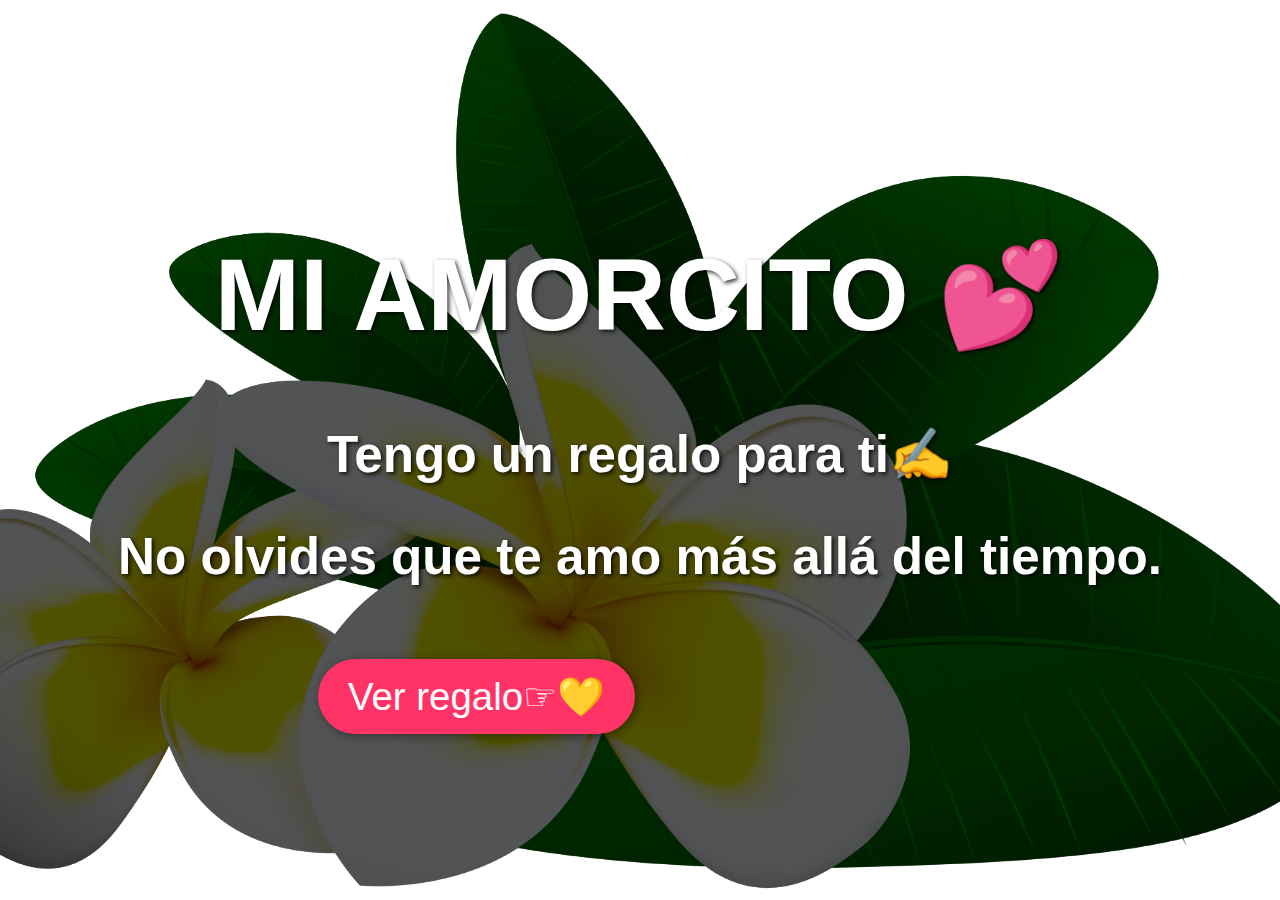
<file: index.html>
<!DOCTYPE html>
<html lang="es">
<head>
    <meta charset="UTF-8">
    <meta name="viewport" content="width=device-width, initial-scale=1.0">
    <title>For: sarely</title>
    <style>
        body, html {
            margin: 0;
            padding: 0;
            height: 100%;
            width: 100%;
            display: flex;
            justify-content: center;
            align-items: center;
            background: url('img/amar.png') no-repeat center center/cover;
            font-family: 'Arial', sans-serif;
        }

        h1, h2 {
            color: white;
            text-shadow: 2px 2px 4px rgba(0, 0, 0, 0.8);
            text-align: center;
        }

        h1 {
            font-size: 8vw;
            animation: fadeInOut 3s infinite; /* Animación suave */
        }

        h2 {
            font-size: 4vw;
            margin-top: 20px;
            animation: pulse 2s infinite; /* Pequeño efecto de pulsación */
        }

        button {
            font-size: 3vw;
            padding: 15px 30px;
            margin-top: 30px;
            border: none;
            margin-left: 200px;
            background-color: #ff3366;
            color: white;
            cursor: pointer;
            border-radius: 50px;
            box-shadow: 2px 2px 10px rgba(0, 0, 0, 0.4);
        }

        @keyframes fadeInOut {
            0%, 100% {
                opacity: 0.8;
            }
            50% {
                opacity: 1;
            }
        }

        @keyframes pulse {
            0%, 100% {
                transform: scale(1);
            }
            50% {
                transform: scale(1.05);
            }
        }
    </style>
</head>
<body>
    <div>
        <h1>MI AMORCITO 💕</h1>
        <h2>Tengo un regalo para ti✍</h2>
        <h2>No olvides que te amo más allá del tiempo.</h2>
        <button onclick="window.location.href='rosas.html'">Ver regalo☞💛</button>
    </div>
</body>
</html>
</file>
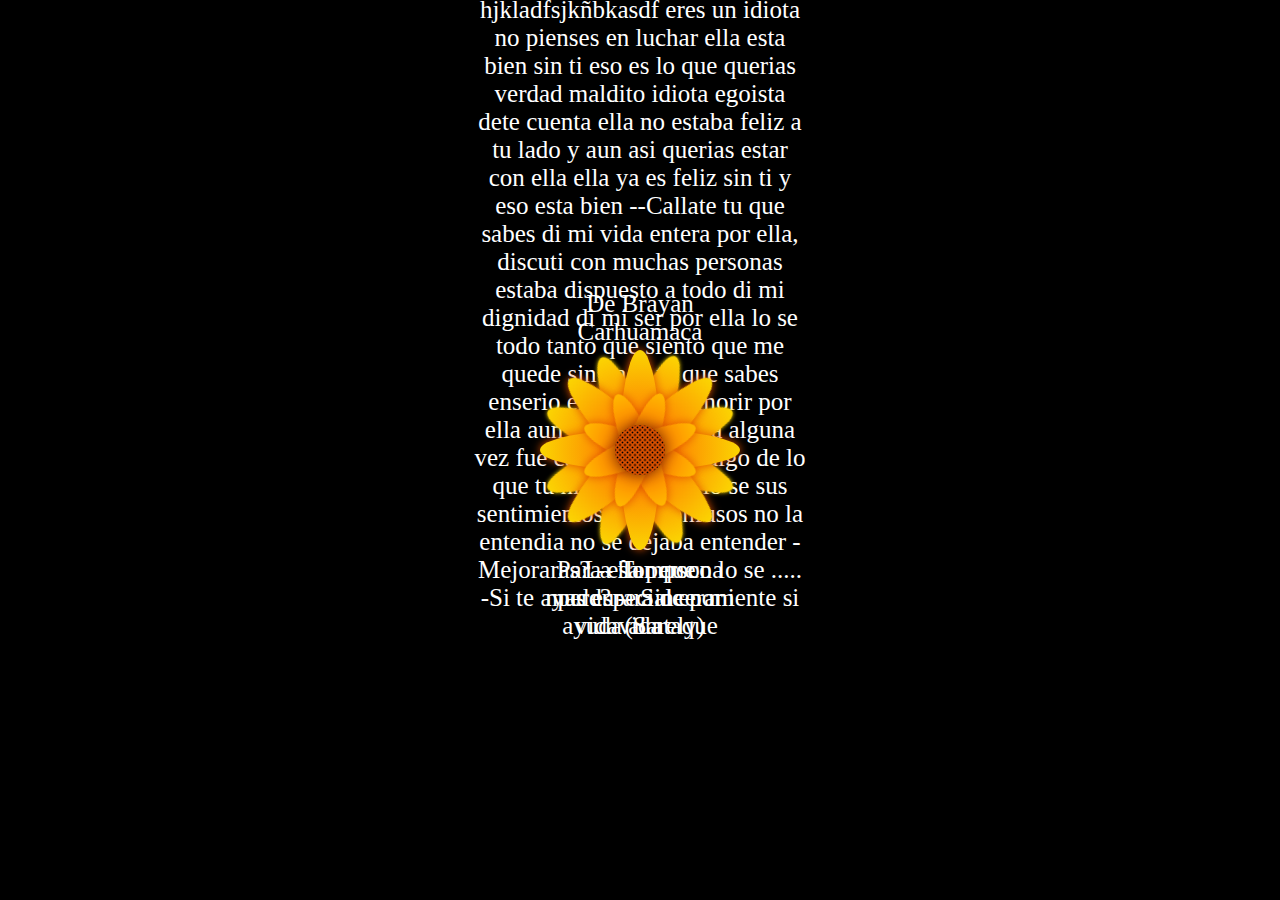
<file: Prueba/index.html>
<!DOCTYPE html>
<html lang="es">
<head>
    <meta charset="UTF-8">
    <meta http-equiv="X-UA-Compatible" content="IE=edge">
    <meta name="viewport" content="width=device-width, initial-scale=1.0">
    <link rel="Stylesheet" href="style.css">
    <title>Flower</title>
</head>
<body>

<div class="flower">
    <div class="text-above">De Brayan Carhuamaca</div>
    <div class="mid">
    </div>
    <div class="Petal1 p1">
    </div>
    <div class="Petal1 p2">
    </div>
    <div class="Petal1 p3">
    </div>
    <div class="Petal1 p4">
    </div>
    <div class="Petal2 p1">
    </div>
    <div class="Petal2 p2">
    </div>
    <div class="Petal2 p3">
    </div>
    <div class="Petal2 p4">
    </div>
    <div class="Petal3 p1">
    </div>
    <div class="Petal3 p2">
    </div>
    <div class="Petal3 p3">
    </div>
    <div class="Petal3 p4">
    </div>
    <div class="text-below" s>Para esa persona mas especial en mi vida (Sarely)</div>
    <div class="text-below" s>La flor que perdurara de por vida</div>
    <div class="text-below" s>20/03/2024 23:54----- Duele perder a la persona que amas, tienes ideas tontas e estupidas tienes traumas y tienes problemas tienes de todo menos lo que ella necesita nunca fui suficiente nunca fui lo que se merecia
    que alguien lo sea que tenga todo lo que necesite (Espero mejorar), espero ser alguien sin ella que ironia sufrir por algo que tu mismo causaste hahahahahahasdhjkhasdbjkñwefb hjkladfsjkñbkasdf eres un idiota
    no pienses en luchar ella esta bien sin ti eso es lo que querias verdad maldito idiota egoista dete cuenta ella no estaba feliz a tu lado y aun asi querias estar con ella ella ya es feliz sin ti y eso esta bien 
    --Callate tu que sabes di mi vida entera por ella, discuti con muchas personas estaba dispuesto a todo di mi dignidad di mi ser por ella lo se todo tanto que siento que me quede sin nada tu que sabes enserio era capaz de morir
    por ella aun soy capaz 
    -Ella alguna vez fue capaz de hacer algo de lo que tu hiciste?
    -- No lo se sus sentimientos eran confusos no la entendia no se dejaba entender
    -Mejoraras?
    -- Tampoco lo se .....
    -Si te ayude?
    -- Sinceramente si ayuda al ataque</div>
  </div>
</body>
</html>
</file>
<file: Prueba/style.css>
body {
  background-color: #000;
  margin: 0;
  padding: 0;
  height: 100vh; /* Asegura que el cuerpo ocupe toda la altura de la ventana */
  display: flex;
  align-items: center; /* Centra verticalmente los elementos en el cuerpo */
  justify-content: center; /* Centra horizontalmente los elementos en el cuerpo */
}
.flower {
  height: 200px;
  width: 200px;
  margin: 20px auto;

  display: flex;
  align-items: center;
  justify-content: center;

  position: relative;
  background-color: #000; /* Fondo negro para toda la página */

  /* Agrega una animación de pulsación */
  animation: pulsate 2s infinite;
}

.text-above,
.text-below {
    position: absolute;
    text-align: center;
    color: #fff; /* Color del texto */
    font-size: 25px; /* Tamaño del texto */
}

.text-above {
    top: -60px; /* Ajusta la posición vertical del texto arriba de la flor */
}

.text-below {
    bottom: -90px; /* Ajusta la posición vertical del texto debajo de la flor */
}
@keyframes pulsate {
  0% {
      transform: scale(1.5);
  }
  50% {
      transform: scale(1.6);
  }
  100% {
      transform: scale(1.5);
  }
}
  .mid {
    width: 50px;
    height: 50px;
    border-radius: 50%;
    
    background: radial-gradient(circle, #000, #ff5e00, #000);
  
    z-index: 4;
  
    background-size: 5px 5px;
  
    filter: drop-shadow(0 0 8px #682600);
  }
  
  .Petal1 {
    position: absolute;
    left: 40px;
    z-index: 3;
  
    width: 120px;
    height: 30px;
    border-radius: 50%;
  
    background: radial-gradient(circle, #ff5e00, #ffbb00);
  
    filter: drop-shadow(0 0 5px #e05200);
  }
  
  .Petal1.p1 {
    transform: rotate(22.5deg);
  }
  .Petal1.p2 {
    transform: rotate(67.5deg);
  }
  .Petal1.p3 {
    transform: rotate(110.5deg);
  }
  .Petal1.p4 {
    transform: rotate(157.5deg);
  }
  
  .Petal2 {
    position: absolute;
    left: 0;
    z-index: 2;
  
    width: 200px;
    height: 40px;
    border-radius: 50%;
  
    background: radial-gradient(circle, #ff5e00, #fbd702);
  
    filter: drop-shadow(0 0 5px #e05200);
  }
  
  .Petal2.p1 {
  }
  
  .Petal2.p2 {
    transform: rotate(90deg);
  }
  .Petal2.p3 {
    transform: rotate(45deg);
  }
  
  .Petal2.p4 {
    transform: rotate(135deg);
  }
  
  .Petal3 {
    position: absolute;
    left: 0px;
    z-index: 1;
  
    width: 200px;
    height: 40px;
    border-radius: 50%;
  
    background: radial-gradient(circle, #ff5e00, #fbd702);
  
    filter: drop-shadow(0 0 2px #fbd702);
  }
  
  .Petal3.p1 {
    transform: rotate(22.5deg);
  }
  .Petal3.p2 {
    transform: rotate(67.5deg);
  }
  .Petal3.p3 {
    transform: rotate(110.5deg);
  }
  .Petal3.p4 {
    transform: rotate(157.5deg);
  }
</file>
